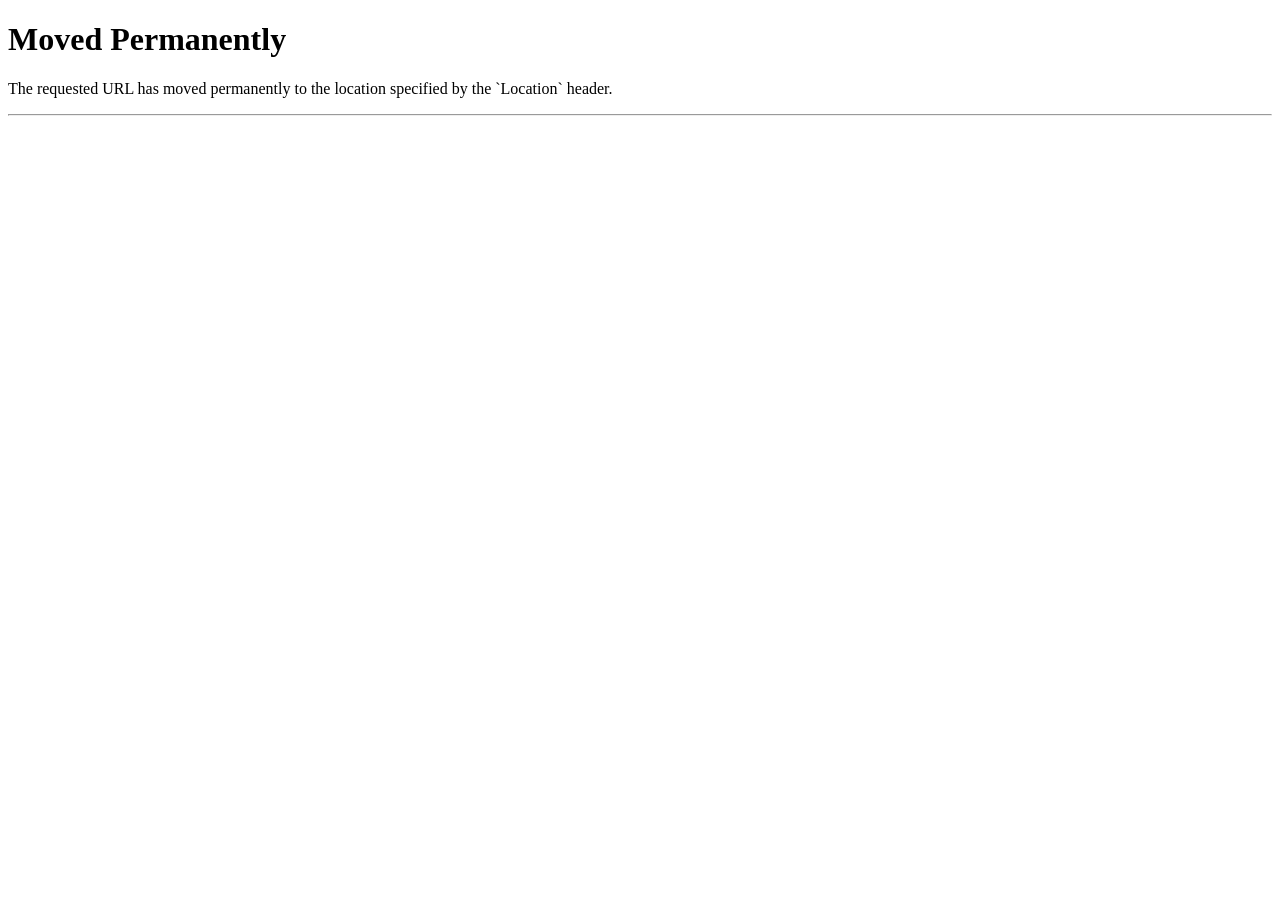
<file: balancer/files/301.html>
<!DOCTYPE html>
<html lang="en">
<head>
    <meta charset="UTF-8">
    <title>301 Moved Permanently</title>
</head>
<body>
<h1>Moved Permanently</h1>
<p>The requested URL has moved permanently to the location specified by the `Location` header.</p>
<hr>
</body>
</html>
</file>
